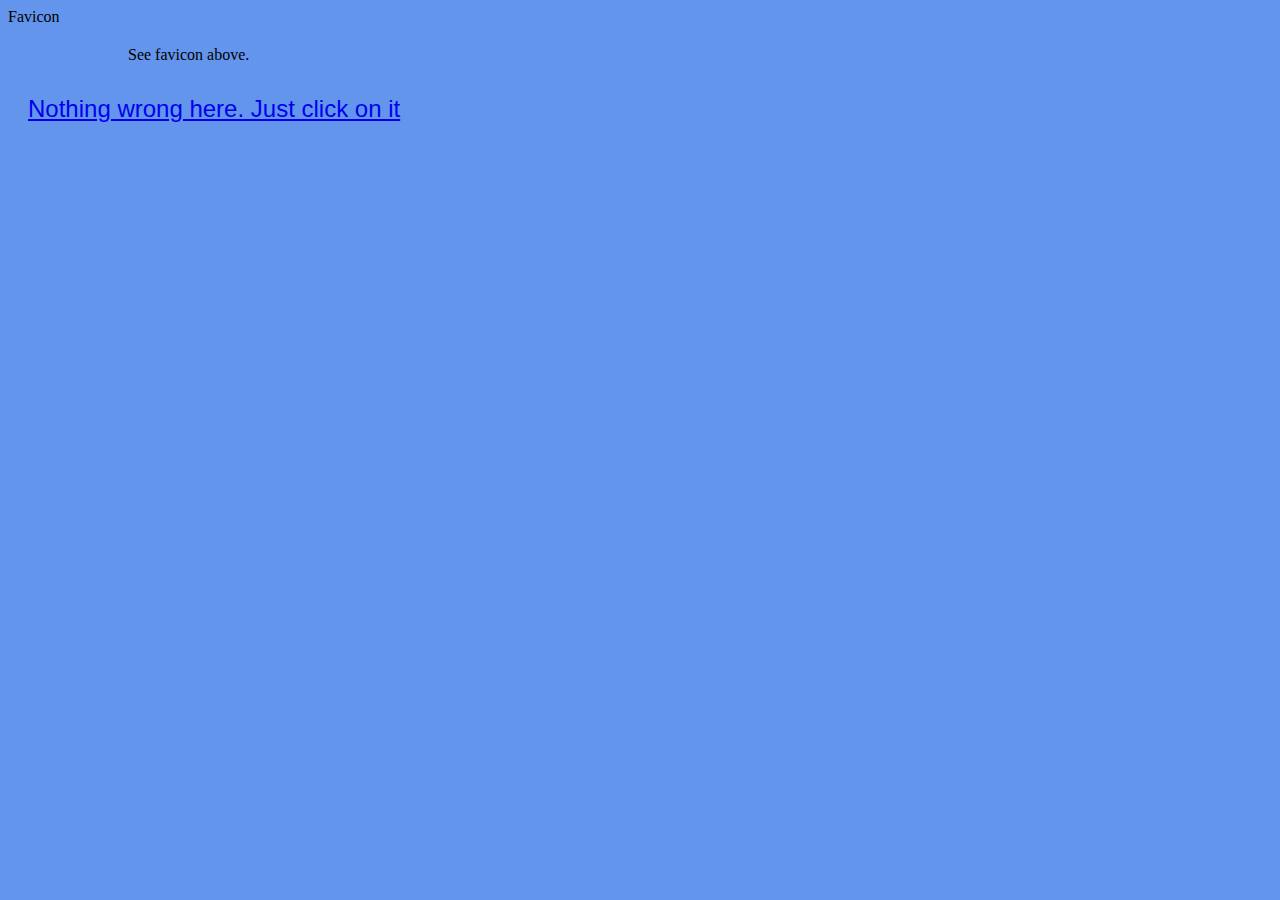
<file: index.html>
<!DOCTYPE html>
<!-- ICS2O-Unit1-06-HTML-Favicon -->
<html lang="en-ca">
  <head>
    <meta charset="utf-8" />
    <meta name="description" content="My first webpage, with a favicon" />
    <meta name="keywords" content="mths, ics2o" />
    <meta name="author" content="Mikey Gloriani" />
    <meta name="viewport" content="width=device-width, initial-scale=1.0" />
    <link rel="stylesheet" href="./css/style.css" />
    <link
      rel="stylesheet"
      href="https://fonts.googleapis.com/icon?family=Material+Icons"
    />
    <link
      rel="stylesheet"
      href="https://code.getmdl.io/1.3.0/material.indigo-pink.min.css"
    />
    <link rel="apple-touch-icon" sizes="180x180" href="apple-touch-icon.png" />
    <link rel="icon" type="image/png" sizes="32x32" href="favicon-32x32.png" />
    <link rel="icon" type="image/png" sizes="16x16" href="favicon-16x16.png" />
    <link rel="manifest" href="site.webmanifest" />
    <title>My first webpage, with a favicon</title>
  </head>
  <body>
    <div class="mdl-layout mdl-js-layout mdl-layout--fixed-header">
      <header class="mdl-layout__header">
        <div class="mdl-layout__header-row">
          <span class="mdl-layout-title">Favicon</span>
        </div>
      </header>
      <main class="mdl-layout__content">
        <div class="page-content" style="padding-left: 100px">
          See favicon above.
        </div>
        <p>
          <a href="./index2.html">Nothing wrong here. Just click on it</a>
        </p>
      </main>
    </div>
  </body>
</html>
</file>
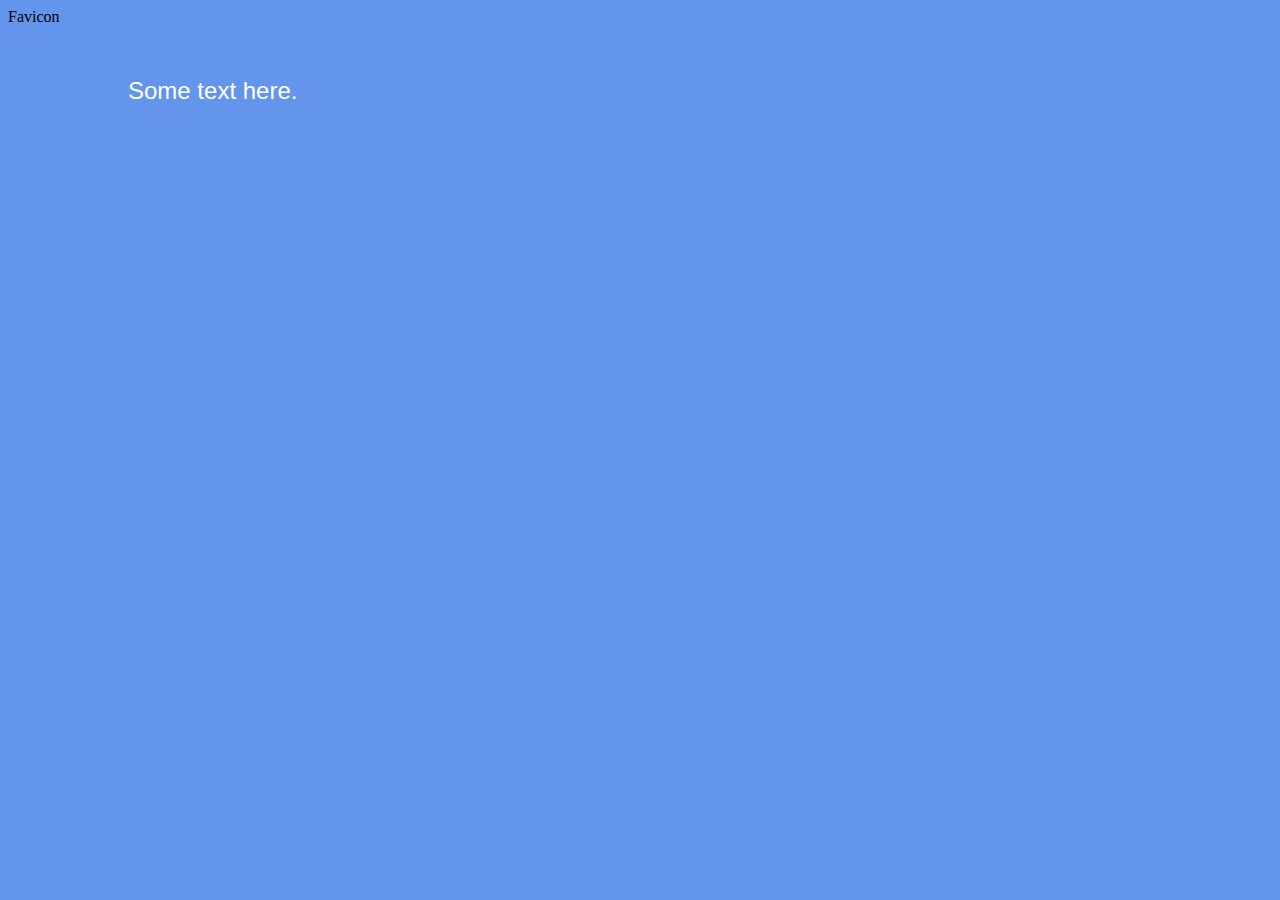
<file: index2.html>
<!DOCTYPE html>
<!-- ICS2O-Unit1-05-HTML-Favicon -->
<html lang="en-ca">
  <head>
    <meta charset="utf-8" />
    <meta name="description" content="My second webpage, with a favicon" />
    <meta name="keywords" content="mths, ics2o" />
    <meta name="author" content="Mr. Coxall" />
    <meta name="viewport" content="width=device-width, initial-scale=1.0" />
    <link rel="stylesheet" href="./css/style.css" />
    <link
      rel="stylesheet"
      href="https://fonts.googleapis.com/icon?family=Material+Icons"
    />
    <link
      rel="stylesheet"
      href="https://code.getmdl.io/1.3.0/material.indigo-pink.min.css"
    />
    <link
      rel="apple-touch-icon"
      sizes="180x180"
      href="./apple-touch-icon.png"
    />
    <link
      rel="icon"
      type="image/png"
      sizes="32x32"
      href="./favicon-32x32.png"
    />
    <link
      rel="icon"
      type="image/png"
      sizes="16x16"
      href="./favicon-16x16.png"
    />
    <link rel="manifest" href="./site.webmanifest" />
    <title>My second webpage, with a favicon</title>
  </head>
  <body>
    <div class="mdl-layout mdl-js-layout mdl-layout--fixed-header">
      <header class="mdl-layout__header">
        <div class="mdl-layout__header-row">
          <span class="mdl-layout-title">Favicon</span>
        </div>
      </header>
      <main class="mdl-layout__content">
        <div class="page-content" style="padding-left: 100px">
          <div id="hello-world">
            <p>Some text here.</p>
          </div>
        </div>
      </main>
    </div>
  </body>
</html>
</file>
<file: css/style.css>
/* Created by: Mikey Gloriani
* Created on: Sep 26 2022
* This file contains the CSS for index.html
*/

.mdl-layout__header-row {
  align-items: center;
  justify-content: center;
}

.mdl-layout__content {
  padding-left: 15pt;
  padding-right: 15pt;
  padding-top: 15pt;
}

/* Due to error in MDL : https://github.com/google/material-design-lite/issues/5281
*/
.mdl-ripple {
  background: #000;
  opacity: 0.001;
}

body {
  background-color: cornflowerblue;
}

p {
  color: white;
  font-family: Helvetica, Arial, sans-serif;
  font-size: 1.5rem;
  padding-top: 5pt;
}
</file>
